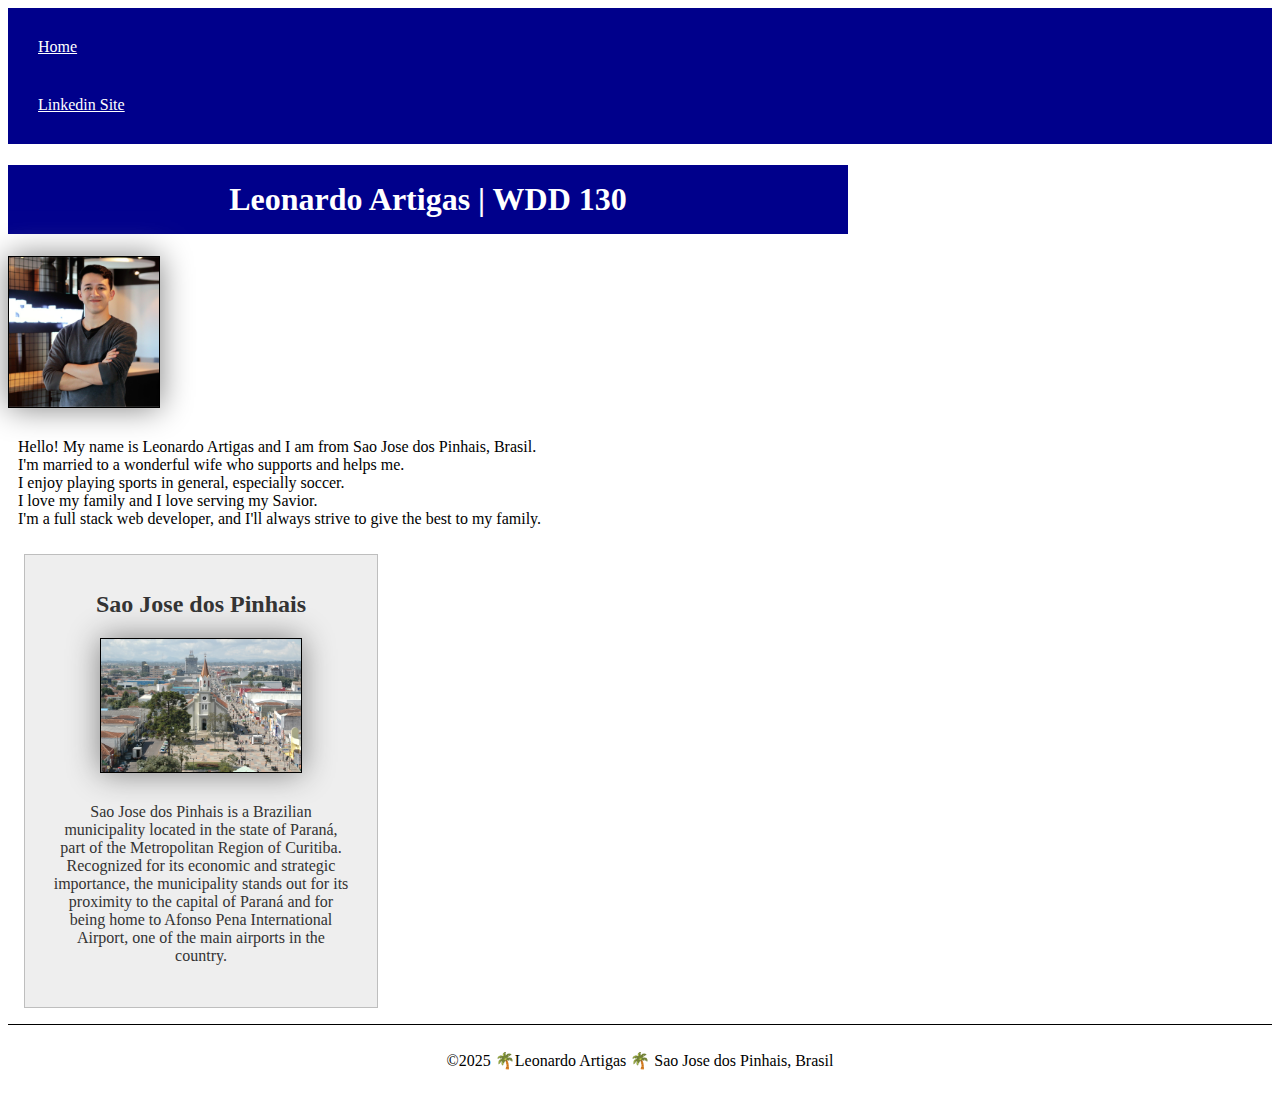
<file: index.html>
<!DOCTYPE html>
<html lang="en-US">
  <head>
    <meta charset="utf-8" />
    <meta name="viewport" content="width=device-width, initial-scale=1.0" />
    <meta name="description" content="My name is Leonardo Artigas and this page is to show the results of my learning during my studies and evolution in the web fundamentals course.">
    <meta name="author" content="Leonardo Artigas">
    <link rel="stylesheet" href="styles/styles.css">
    <title>Leonardo Artigas WDD 130</title>
  </head>
  <body>
    <header>
      <nav>
        <a href="#">Home</a>
        <a href="https://www.linkedin.com/in/leonardo-artigas-a451431b5/">Linkedin Site</a>
      </nav>
    </header>

    <main>
      <h1>Leonardo Artigas | WDD 130</h1>
      <img src="images/profile.jpg" alt="Hello, my name is Leonardo Artigas" width="200" />
     <p>
      Hello! My name is Leonardo Artigas and I am from Sao Jose dos Pinhais, Brasil.<br>
      I'm married to a wonderful wife who supports and helps me.<br>
      I enjoy playing sports in general, especially soccer.<br>
      I love my family and I love serving my Savior.<br>
      I'm a full stack web developer, and I'll always strive to give the best to my family.
    </p> 
  </main>
    <aside>
      <h2>Sao Jose dos Pinhais</h2>
      <img src="images/sao_jose_dos_pinhais.jpg" alt="Sao Jose dos Pinhais">
      <p>Sao Jose dos Pinhais is a Brazilian municipality located in the state of Paraná, part of the Metropolitan Region of Curitiba. Recognized for its economic and strategic importance, the municipality stands out for its proximity to the capital of Paraná and for being home to Afonso Pena International Airport, one of the main airports in the country.</p>
    </aside>
    <footer>
      <p>©2025 🌴Leonardo Artigas 🌴 Sao Jose dos Pinhais, Brasil</p>
    </footer>
  </body>
</html>
</file>
<file: styles/styles.css>
h1 {
    background-color: darkblue;
    color: white;
    padding: 16px;
    text-align: center;
}

nav {
    background-color: darkblue;
    padding: 10px;
}

nav a {
    color: white;
    display: block;
    padding: 20px;
}

img {
    width: 150px;
    height: auto;
    border: 1px solid black;
    box-shadow: 0 0 30px gray;
}

p {
    padding: 10px;
}

main {
    max-width: 840px;
}

aside {
    width: 20rem;
    margin: 1rem;
    border: 1px solid rgb(0 0 0 / 0.2);/* 1️⃣ */
    padding: 1rem;
    background-color: #eee;
    color: #333;
    text-align: center;
}

aside img {
    width: 200px;
    height: auto;
}

footer {
    margin-top: 15px;
    border-top: 1px solid #000;
    text-align: center;
}
</file>
